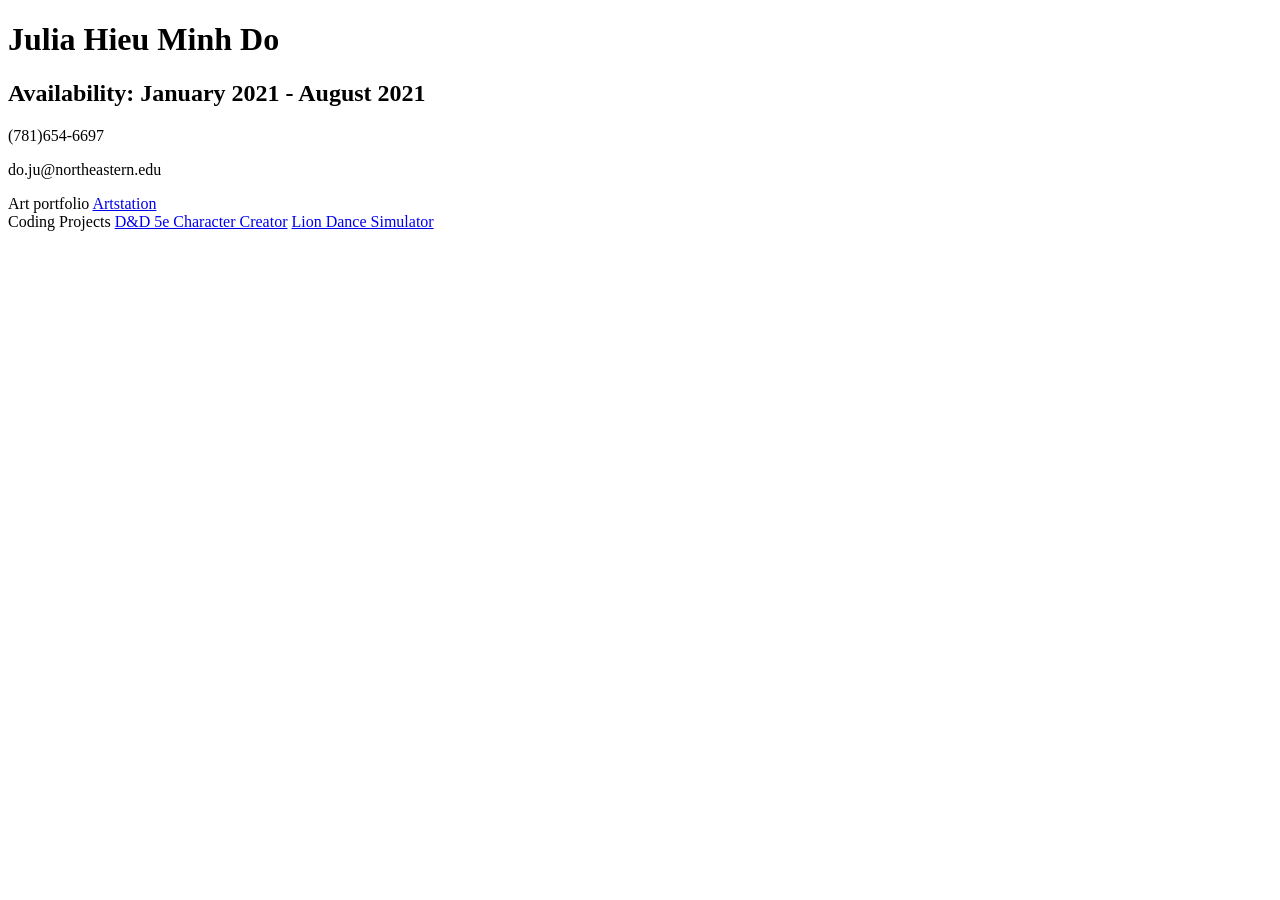
<file: jhieud.html>
<!DOCTYPE html>
<html>
  <head></head>
  <body>
    <h1>Julia Hieu Minh Do</h1>
    <div id="contact">
      <h2>Availability: January 2021 - August 2021</h2>
      <p>(781)654-6697</p>
      <p>do.ju@northeastern.edu</p>
    </div>
    <div>
      Art portfolio
      <a href="https://www.artstation.com/hieudo">Artstation</a>
    </div>
    <div>
      Coding Projects
      <a href="https://www.jhieud.com/character-generator">D&D 5e Character Creator</a>
      <a href="https://www.jhieud.com/lion-dance-simulator">Lion Dance Simulator</a>
    </div>
  </body>
</html>
</file>
